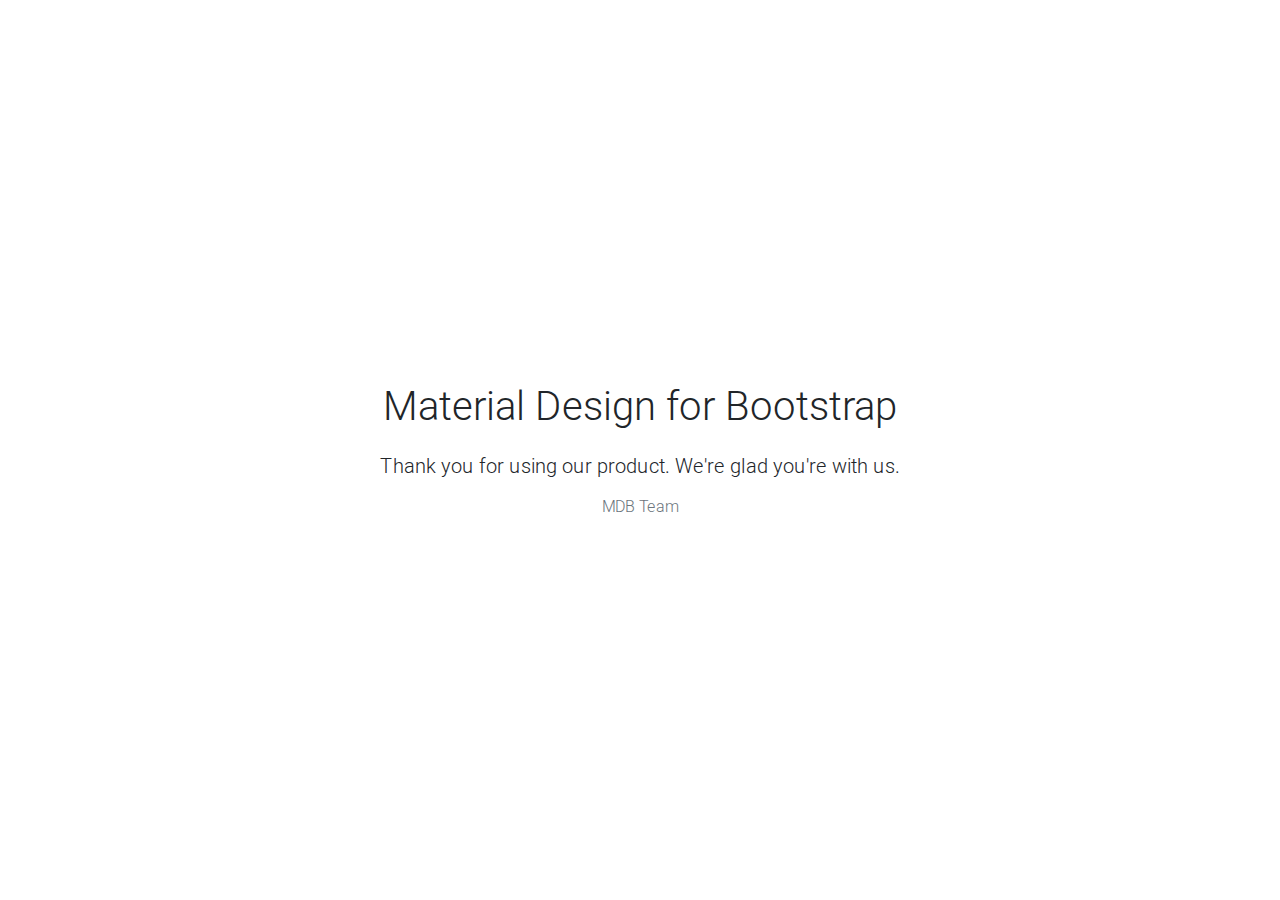
<file: MDB Free/index.html>
<!DOCTYPE html>
<html lang="en">

<head>
    <meta charset="utf-8">
    <meta name="viewport" content="width=device-width, initial-scale=1, shrink-to-fit=no">
    <meta http-equiv="x-ua-compatible" content="ie=edge">
    <title>Material Design Bootstrap</title>
    <!-- Font Awesome -->
    <link rel="stylesheet" href="https://maxcdn.bootstrapcdn.com/font-awesome/4.7.0/css/font-awesome.min.css">
    <!-- Bootstrap core CSS -->
    <link href="css/bootstrap.min.css" rel="stylesheet">
    <!-- Material Design Bootstrap -->
    <link href="css/mdb.min.css" rel="stylesheet">
    <!-- Your custom styles (optional) -->
    <link href="css/style.css" rel="stylesheet">
</head>

<body>

    <!-- Start your project here-->
    <div style="height: 100vh">
        <div class="flex-center flex-column">
            <h1 class="animated fadeIn mb-4">Material Design for Bootstrap</h1>

            <h5 class="animated fadeIn mb-3">Thank you for using our product. We're glad you're with us.</h5>

            <p class="animated fadeIn text-muted">MDB Team</p>
        </div>
    </div>
    <!-- /Start your project here-->

    <!-- SCRIPTS -->
    <!-- JQuery -->
    <script type="text/javascript" src="js/jquery-3.2.1.min.js"></script>
    <!-- Bootstrap tooltips -->
    <script type="text/javascript" src="js/popper.min.js"></script>
    <!-- Bootstrap core JavaScript -->
    <script type="text/javascript" src="js/bootstrap.min.js"></script>
    <!-- MDB core JavaScript -->
    <script type="text/javascript" src="js/mdb.min.js"></script>
</body>

</html>
</file>
<file: MDB Free/css/style.css>
/* Your custom styles */
</file>
